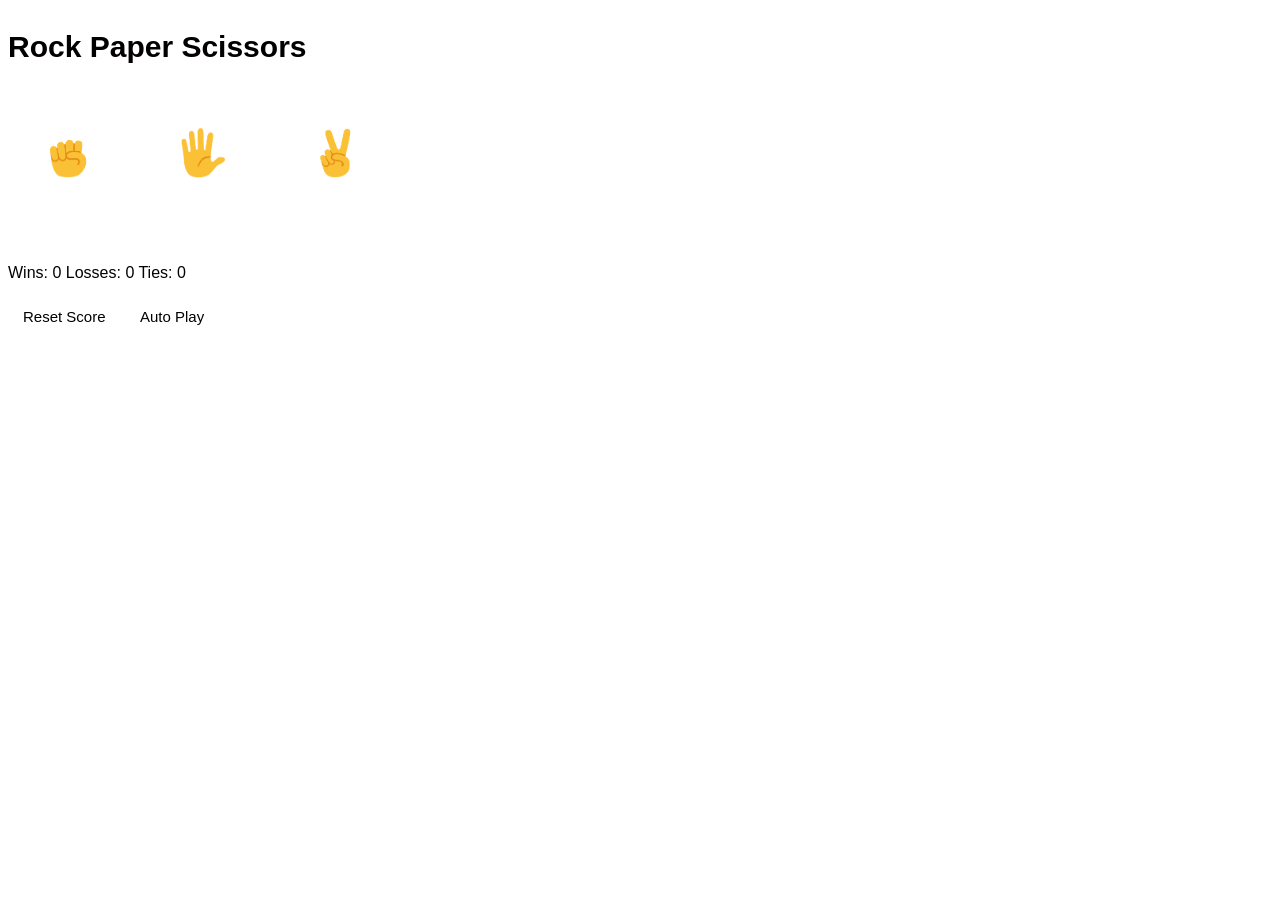
<file: index.html>
<!doctype html>
<html>
  <head>
    <title >Rock Paper Scissor </title>
    <meta name="viewport" content="width=device-width, initial-scale=1.0">
  </head>
  <body>
    <link rel="stylesheet" href="game.css">
    <p class="heading">
      Rock Paper Scissors
    </p>
    <div class="buttons">
      <button class="game-button"onclick="
      playGame('ROCK')
      "><img class="rock-image"src="gamepic/ROCK-emoji.png"></button>


      <button class="game-button"onclick="
      playGame('PAPER')"><img class="paper-image"src="gamepic/PAPER-emoji.png">
      </button>
      
      <button class="game-button"onclick="
      playGame('SCISSOR')"><img class="scissor-image"src="gamepic/SCISSOR-emoji.png">
      </button>
    </div>
    <p class="js-result result"></p>
    <p class="js-move"></p>
    <p class="js-score score" ></p>
    <button class="reset-button"onclick="
     score.won = 0,
     score.loss = 0,
     score.tie = 0 ;
     localStorage.removeItem('score');
     updateScoreElement();
    ">Reset Score</button>
    <button class="auto-play-button"
     onclick="autoPlay();">Auto Play</button>
    <script src="game.js"></script>


  </body>
</html>
</file>
<file: game.css>
body{
  background-color:#fff;
  color:rgb(3, 0, 0);
  font-family:arial;

}
.heading{
  font-size:30px;
  font-weight:bold;

}
.rock-image,.paper-image,.scissor-image{
  height:50px;
  
}
.game-button{
  background-color: transparent;
  border:3px solid white;
  border-radius: 100%;
  margin-right:10px;
  width:120px;
  height:120px;
  cursor: pointer;
}
.result{
  font-size: 25px;
  font-weight:bold;
  margin-top: 50px;
}
.score{
  margin-top:50px;
}
.reset-button,.auto-play-button{
  background-color: white;
  color:black;
  padding: 10px 15px;
  border:none;
  font-size: 15px;
  cursor: pointer;
}
/* @media (max-width: 450px){

  .heading{
    font-size:22px;
    text-align:center;
  }

  .game-button{
    width:90px;
    height:90px;
    margin-right:6px;
  }

  .rock-image,
  .paper-image,
  .scissor-image{
    height:35px;
  }

  .result{
    font-size:18px;
    text-align:center;
  }

  .score{
    text-align:center;
    font-size:14px;
  }

  .reset-button,
  .auto-play-button{
    padding:8px 12px;
    font-size:13px;
    margin-top:8px;
  }

  body{
    text-align:center;
  }
} */
</file>
